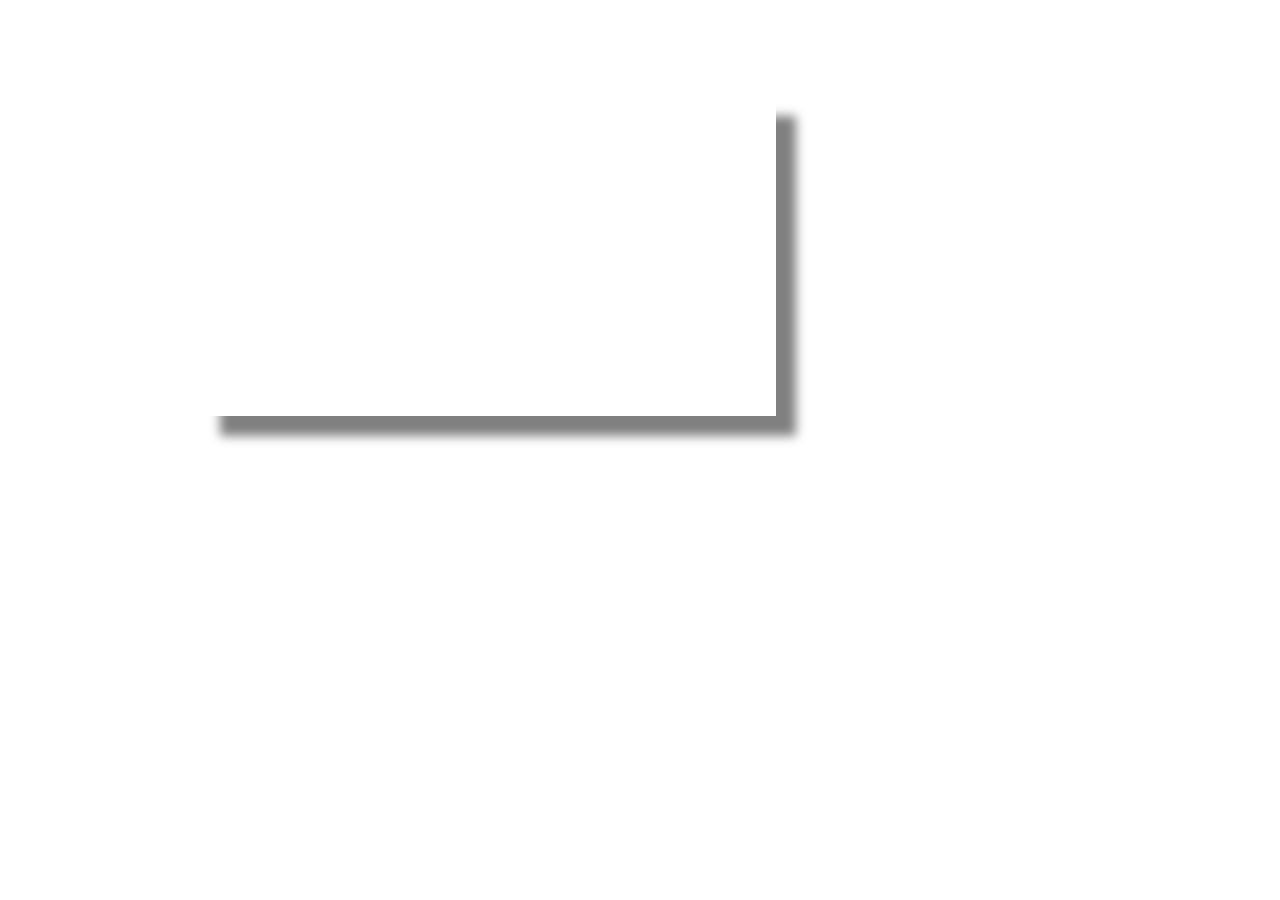
<file: slider.html/slider.html/index.html>
<!DOCTYPE html>
<html lang="en">
<head>
    <meta charset="UTF-8">
    <meta name="viewport" content="width=device-width, initial-scale=1.0">
    <title>Card Animation</title>
    <link rel="stylesheet" href="style.css">
</head>
<body>
    <div class="div"></div>
</body>
</html>
</file>
<file: slider.html/slider.html/style.css>
.div {
    margin: 6rem 12rem;
    height: 20rem;
    width: 36rem;
    background-size: 100% 100%;
    box-shadow: 20px 20px 10px grey;
    animation: slider 10s linear infinite;
}

@keyframes slider {
    0% {
        background-image: url(./img/img5.jpg);
    }
    30% {
        background-image: url(./img/img4.jpg);
    }
    60% {
        background-image: url(./img/img2.jpg);
    }
    80% {
        background-image: url(./img/img1.jpg);
    }
    100% {
        background-image: url(./img/img3.jpg);
    }
}
</file>
